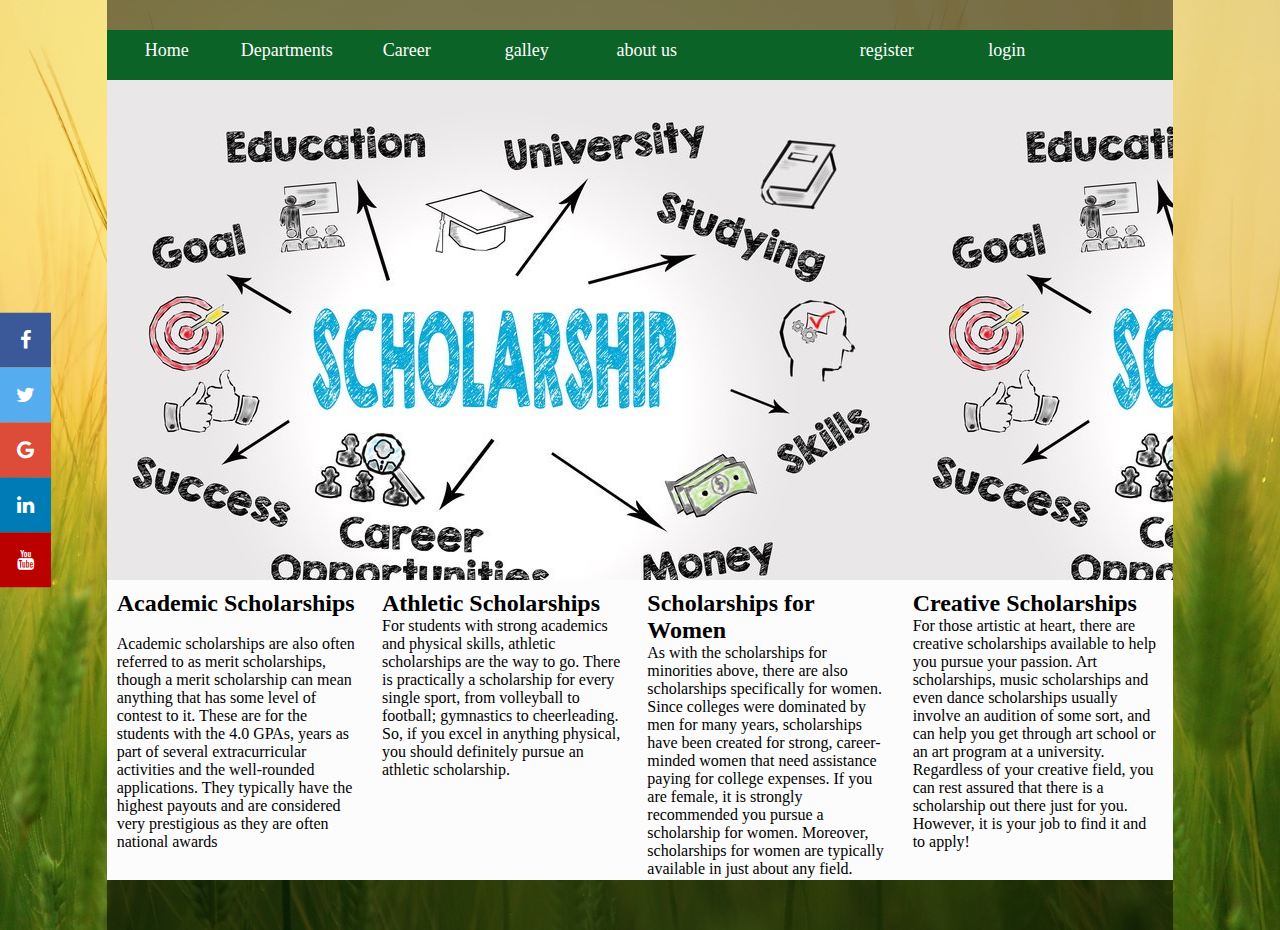
<file: index.html>
<!DOCTYPE html>
<html>
<head>
    <title>Bursary</title>
    <meta name="viewport" content="width=device-width, initial-scale=1.0">
    <meta author="Anwar Omar">
    <!--calling css from file named style.css -->
    <link rel="stylesheet" type="text/css" href="css/style.css">
    <!--getting social media fonts and icons facebook gmail,-->
    <link rel="stylesheet" href="https://cdnjs.cloudflare.com/ajax/libs/font-awesome/4.7.0/css/font-awesome.min.css">

</head>
<body>

    <!-- this will display social media accounts on left side-->
    <div class="icon-bar">
        <a href="#" class="facebook"><i class="fa fa-facebook"></i></a> 
        <a href="#" class="twitter"><i class="fa fa-twitter"></i></a> 
        <a href="#" class="google"><i class="fa fa-google"></i></a> 
        <a href="#" class="linkedin"><i class="fa fa-linkedin"></i></a>
        <a href="#" class="youtube"><i class="fa fa-youtube"></i></a> 
      </div>
      <!---main container  start-->
    <div class="main_container col-10">
       <!---top head  start-->
        <div class="top_head">
            
        </div>
        <!---main container  end-->
        <div class="nav">
            <ul>
            <li><a href="index.html" accesskey="1" title="">Home</a></li> 
            <li><a href="department.html" >Departments</a></li>
            <li><a href="carrer.html" >Career</a></li>
            <li><a href="galley.html" >galley</a></li>
            <li><a href="aboutus.html" >about us</a></li>
            <li></li>
            <li><a href="reg.html" >register</a></li>
            <li><a href="login.html" >login</a></li>
            </ul>
    
        </div>
        <div class="banner">
            <div class="col-3">

            </div>
            <div class="col-3">
            </div>

        </div>
        <div class="content col-12">
            <div class="column col-5" >
                <h2>Academic Scholarships</h2>
                <p>
                    <br>Academic scholarships are also often referred to as merit scholarships, though a merit scholarship can mean anything that has some level of contest to it. These are for the students with the 4.0 GPAs, years as part of several extracurricular activities and the well-rounded applications. They typically have the highest payouts and are considered very prestigious as they are often national awards</p>
              </div>
              <div class="column col-3" >
                <h2>Athletic Scholarships</h2>
                <p>For students with strong academics and physical skills, athletic scholarships are the way to go. There is practically a scholarship for every single sport, from volleyball to football; gymnastics to cheerleading. So, if you excel in anything physical, you should definitely pursue an athletic scholarship.</p>
              </div>
              <div class="column col-3" >
                <h2>Scholarships for Women</h2>
                <p>As with the scholarships for minorities above, there are also scholarships specifically for women. Since colleges were dominated by men for many years, scholarships have been created for strong, career-minded women that need assistance paying for college expenses. If you are female, it is strongly recommended you pursue a scholarship for women. Moreover, scholarships for women are typically available in just about any field.</p>
              </div>
              <div class="column col-3">
                <h2>Creative Scholarships</h2>
                <p>For those artistic at heart, there are creative scholarships available to help you pursue your passion. Art scholarships, music scholarships and even dance scholarships usually involve an audition of some sort, and can help you get through art school or an art program at a university. Regardless of your creative field, you can rest assured that there is a scholarship out there just for you. However, it is your job to find it and to apply!</p>
              </div>
            
        </div>
        <div class="footer">
            
        </div>
        
    </div>
    <!---main container  end-->
</body>
</html>
</file>
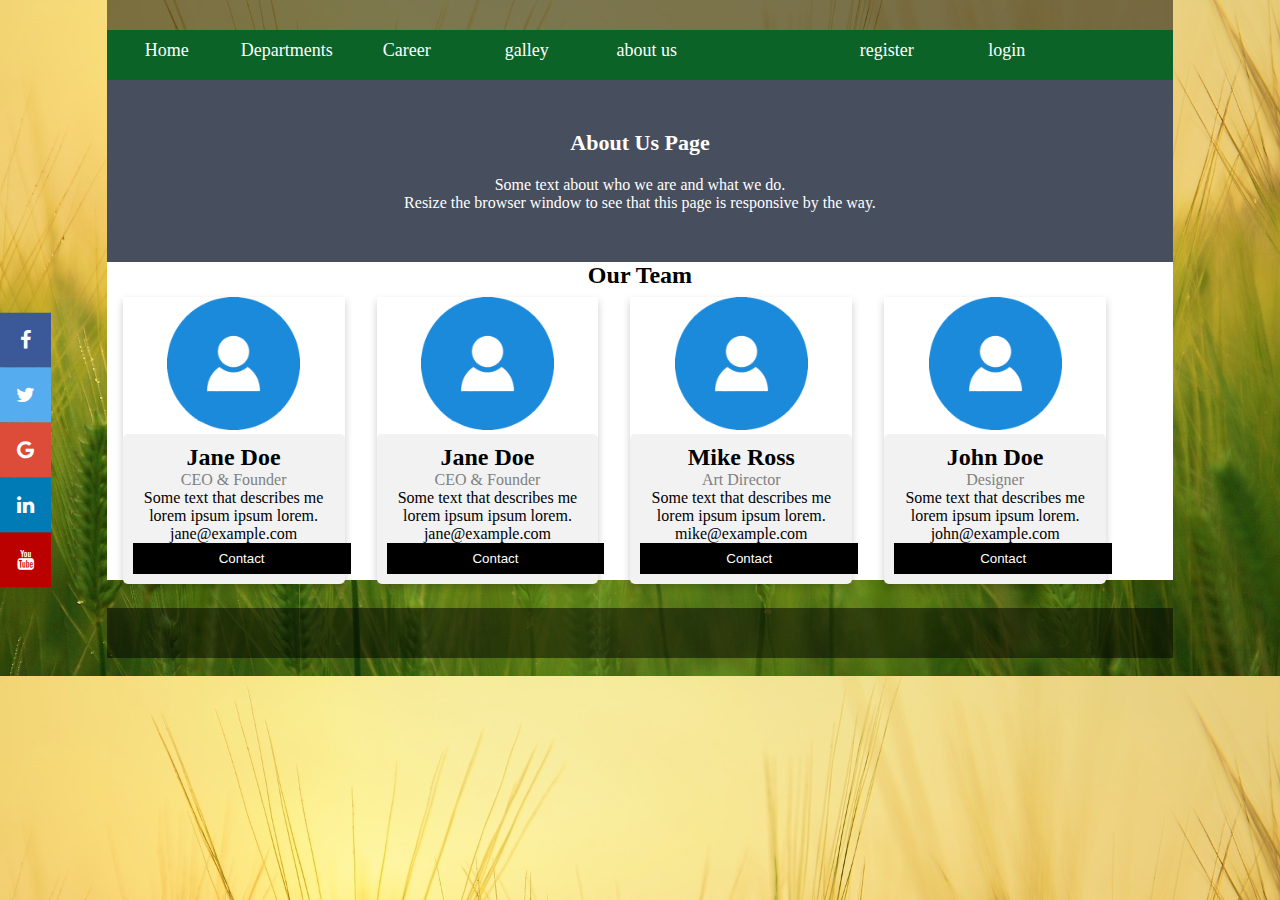
<file: aboutus.html>
<!DOCTYPE html>
<html>
<head>
    <title>Bursary</title>
    <meta name="viewport" content="width=device-width, initial-scale=1.0">
    <meta author="Anwar Omar">
    <!--calling css from file named style.css -->
    <link rel="stylesheet" type="text/css" href="css/style.css">
    <!--getting social media fonts and icons facebook gmail,-->
    <link rel="stylesheet" href="https://cdnjs.cloudflare.com/ajax/libs/font-awesome/4.7.0/css/font-awesome.min.css">

</head>
<body>

    <!-- this will display social media accounts on left side-->
    <div class="icon-bar">
        <a href="#" class="facebook"><i class="fa fa-facebook"></i></a> 
        <a href="#" class="twitter"><i class="fa fa-twitter"></i></a> 
        <a href="#" class="google"><i class="fa fa-google"></i></a> 
        <a href="#" class="linkedin"><i class="fa fa-linkedin"></i></a>
        <a href="#" class="youtube"><i class="fa fa-youtube"></i></a> 
      </div>
      <!---main container  start-->
    <div class="main_container col-10">
       <!---top head  start-->
        <div class="top_head">
            
        </div>
        <!---main container  end-->
        <div class="nav">
            <ul>
            <li><a href="index.html" accesskey="1" title="">Home</a></li> 
            <li><a href="department.html" >Departments</a></li>
            <li><a href="carrer.html" >Career</a></li>
            <li><a href="galley.html" >galley</a></li>
            <li><a href="aboutus.html" >about us</a></li>
            <li></li>
            <li><a href="reg.html" >register</a></li>
            <li><a href="login.html" >login</a></li>
            </ul>
    
        </div>
        <div class="blank">
            <div class="about-section">
                <h1>About Us Page</h1>
                <p>Some text about who we are and what we do.</p>
                <p>Resize the browser window to see that this page is responsive by the way.</p>
              </div>
              
              <h2 style="text-align:center">Our Team</h2>
              <div class="row">
                <div class="column_us">
                  <div class="card">
                    <center>  <img src="avatar.png" alt="John" style="width:60%"></center>
                    <div class="container">
                      <h2>Jane Doe</h2>
                      <p class="title">CEO & Founder</p>
                      <p>Some text that describes me lorem ipsum ipsum lorem.</p>
                      <p>jane@example.com</p>
                      <p><button class="button">Contact</button></p>
                    </div>
                  </div>
                </div>
                <div class="row">
                    <div class="column_us">
                      <div class="card">
                        <center>  <img src="avatar.png" alt="John" style="width:60%"></center>
                        <div class="container">
                          <h2>Jane Doe</h2>
                          <p class="title">CEO & Founder</p>
                          <p>Some text that describes me lorem ipsum ipsum lorem.</p>
                          <p>jane@example.com</p>
                          <p><button class="button">Contact</button></p>
                        </div>
                      </div>
                    </div>
              
                <div class="column_us">
                  <div class="card">
                    <center>  <img src="avatar.png" alt="John" style="width:60%"></center>
                    <div class="container">
                      <h2>Mike Ross</h2>
                      <p class="title">Art Director</p>
                      <p>Some text that describes me lorem ipsum ipsum lorem.</p>
                      <p>mike@example.com</p>
                      <p><button class="button">Contact</button></p>
                    </div>
                  </div>
                </div>
              
                <div class="column_us">
                  <div class="card">
                  <center>  <img src="avatar.png" alt="John" style="width:60%"></center>
                    <div class="container">
                      <h2>John Doe</h2>
                      <p class="title">Designer</p>
                      <p>Some text that describes me lorem ipsum ipsum lorem.</p>
                      <p>john@example.com</p>
                      <p><button class="button">Contact</button></p>
                    </div>
                  </div>
                </div>
              </div>
              
        </div>
        
        <div class="footer">
            
        </div>
        
    </div>
    <!---main container  end-->
</body>
</html>
</file>
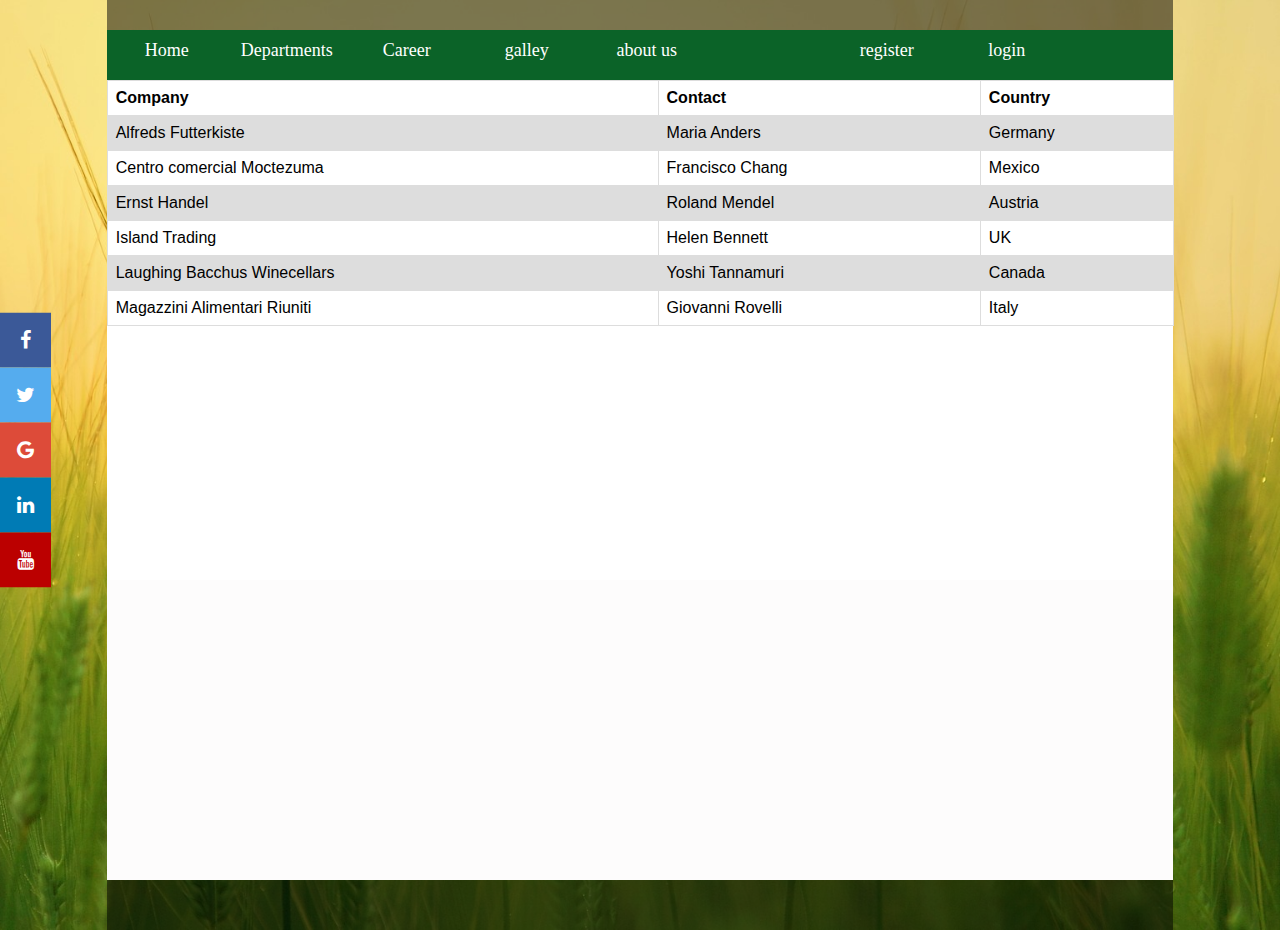
<file: carrer.html>
<!DOCTYPE html>
<html>
<head>
    <title>Bursary</title>
    <meta name="viewport" content="width=device-width, initial-scale=1.0">
    <meta author="Anwar Omar">
    <!--calling css from file named style.css -->
    <link rel="stylesheet" type="text/css" href="css/style.css">
    <!--getting social media fonts and icons facebook gmail,-->
    <link rel="stylesheet" href="https://cdnjs.cloudflare.com/ajax/libs/font-awesome/4.7.0/css/font-awesome.min.css">

</head>
<body>

    <!-- this will display social media accounts on left side-->
    <div class="icon-bar">
        <a href="#" class="facebook"><i class="fa fa-facebook"></i></a> 
        <a href="#" class="twitter"><i class="fa fa-twitter"></i></a> 
        <a href="#" class="google"><i class="fa fa-google"></i></a> 
        <a href="#" class="linkedin"><i class="fa fa-linkedin"></i></a>
        <a href="#" class="youtube"><i class="fa fa-youtube"></i></a> 
      </div>
      <!---main container  start-->
    <div class="main_container col-10">
       <!---top head  start-->
        <div class="top_head">
            
        </div>
        <!---main container  end-->
        <div class="nav">
            <ul>
            <li><a href="index.html" accesskey="1" title="">Home</a></li> 
            <li><a href="department.html" >Departments</a></li>
            <li><a href="carrer.html" >Career</a></li>
            <li><a href="galley.html" >galley</a></li>
            <li><a href="aboutus.html" >about us</a></li>
            <li></li>
            <li><a href="reg.html" >register</a></li>
            <li><a href="login.html" >login</a></li>
            </ul>
    
        </div>
        <div class="blank">
            <table>
                <tr>
                  <th>Company</th>
                  <th>Contact</th>
                  <th>Country</th>
                </tr>
                <tr>
                  <td>Alfreds Futterkiste</td>
                  <td>Maria Anders</td>
                  <td>Germany</td>
                </tr>
                <tr>
                  <td>Centro comercial Moctezuma</td>
                  <td>Francisco Chang</td>
                  <td>Mexico</td>
                </tr>
                <tr>
                  <td>Ernst Handel</td>
                  <td>Roland Mendel</td>
                  <td>Austria</td>
                </tr>
                <tr>
                  <td>Island Trading</td>
                  <td>Helen Bennett</td>
                  <td>UK</td>
                </tr>
                <tr>
                  <td>Laughing Bacchus Winecellars</td>
                  <td>Yoshi Tannamuri</td>
                  <td>Canada</td>
                </tr>
                <tr>
                  <td>Magazzini Alimentari Riuniti</td>
                  <td>Giovanni Rovelli</td>
                  <td>Italy</td>
                </tr>
              </table>

        </div>
        <div class="content col-12">
            
            
        </div>
        <div class="footer">
            
        </div>
        
    </div>
    <!---main container  end-->
</body>
</html>
</file>
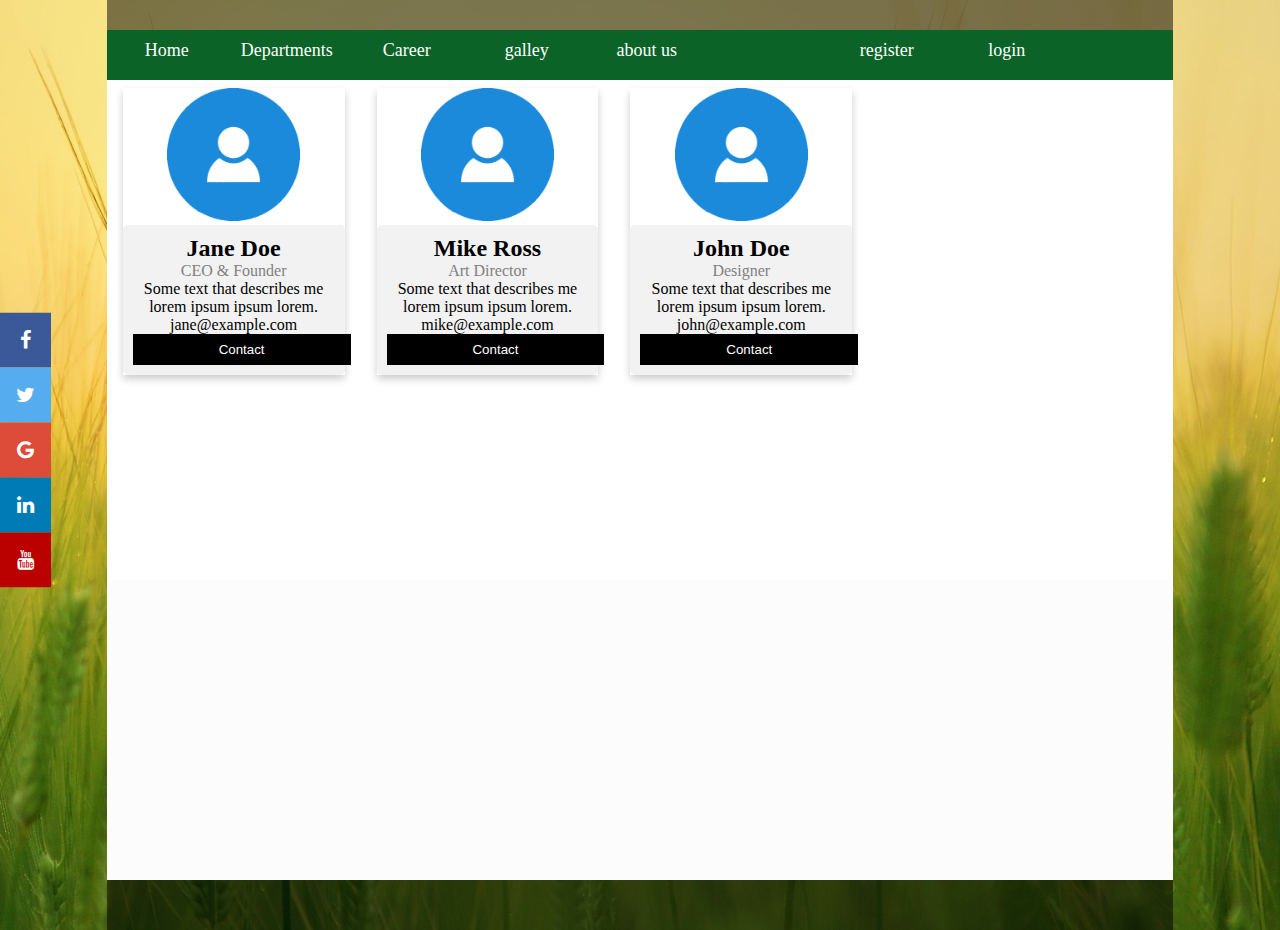
<file: department.html>
<!DOCTYPE html>
<html>
<head>
    <title>Bursary</title>
    <meta name="viewport" content="width=device-width, initial-scale=1.0">
    <meta author="Anwar Omar">
    <!--calling css from file named style.css -->
    <link rel="stylesheet" type="text/css" href="css/style.css">
    <!--getting social media fonts and icons facebook gmail,-->
    <link rel="stylesheet" href="https://cdnjs.cloudflare.com/ajax/libs/font-awesome/4.7.0/css/font-awesome.min.css">

</head>
<body>

    <!-- this will display social media accounts on left side-->
    <div class="icon-bar">
        <a href="#" class="facebook"><i class="fa fa-facebook"></i></a> 
        <a href="#" class="twitter"><i class="fa fa-twitter"></i></a> 
        <a href="#" class="google"><i class="fa fa-google"></i></a> 
        <a href="#" class="linkedin"><i class="fa fa-linkedin"></i></a>
        <a href="#" class="youtube"><i class="fa fa-youtube"></i></a> 
      </div>
      <!---main container  start-->
    <div class="main_container col-10">
       <!---top head  start-->
        <div class="top_head">
            
        </div>
        <!---main container  end-->
        <div class="nav">
            <ul>
            <li><a href="index.html" accesskey="1" title="">Home</a></li> 
            <li><a href="department.html" >Departments</a></li>
            <li><a href="carrer.html" >Career</a></li>
            <li><a href="galley.html" >galley</a></li>
            <li><a href="aboutus.html" >about us</a></li>
            <li></li>
            <li><a href="reg.html" >register</a></li>
            <li><a href="login.html" >login</a></li>
            </ul>
    
        </div>
        <div class="blank">
            <div class="row">
                <div class="column_us">
                  <div class="card">
                    <center>  <img src="avatar.png" alt="John" style="width:60%"></center>
                    <div class="container">
                      <h2>Jane Doe</h2>
                      <p class="title">CEO & Founder</p>
                      <p>Some text that describes me lorem ipsum ipsum lorem.</p>
                      <p>jane@example.com</p>
                      <p><button class="button">Contact</button></p>
                    </div>
                  </div>
                </div>
          
            <div class="column_us">
              <div class="card">
                <center>  <img src="avatar.png" alt="John" style="width:60%"></center>
                <div class="container">
                  <h2>Mike Ross</h2>
                  <p class="title">Art Director</p>
                  <p>Some text that describes me lorem ipsum ipsum lorem.</p>
                  <p>mike@example.com</p>
                  <p><button class="button">Contact</button></p>
                </div>
              </div>
            </div>
          
            <div class="column_us">
              <div class="card">
              <center>  <img src="avatar.png" alt="John" style="width:60%"></center>
                <div class="container">
                  <h2>John Doe</h2>
                  <p class="title">Designer</p>
                  <p>Some text that describes me lorem ipsum ipsum lorem.</p>
                  <p>john@example.com</p>
                  <p><button class="button">Contact</button></p>
                </div>
              </div>
            </div>
          </div>
        </div>
        <div class="content col-12">
            
            
        </div>
        <div class="footer">
            
        </div>
        
    </div>
    <!---main container  end-->
</body>
</html>
</file>
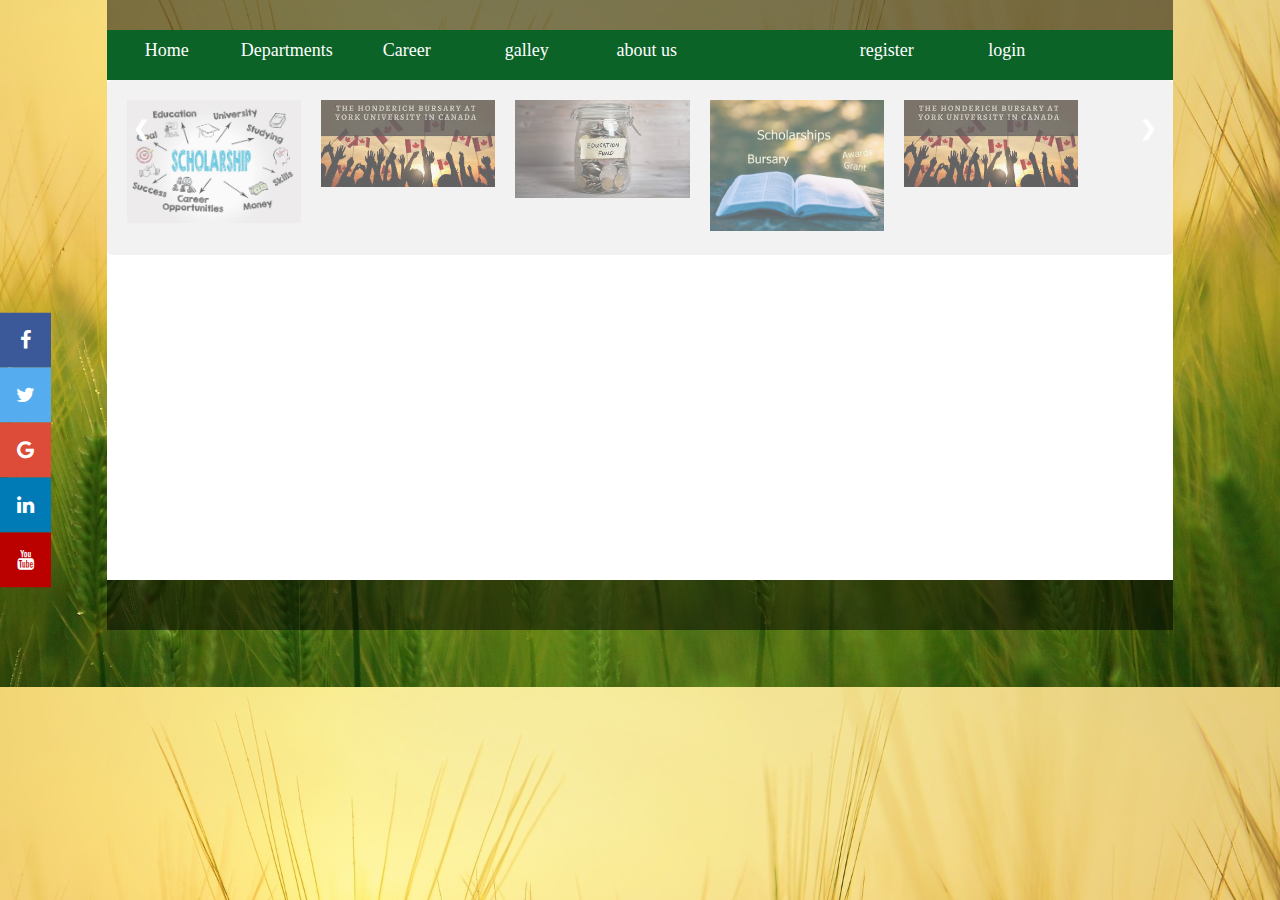
<file: galley.html>
<!DOCTYPE html>
<html>
<head>
    <title>Bursary</title>
    <meta name="viewport" content="width=device-width, initial-scale=1.0">
    <meta author="Anwar Omar">
    <!--calling css from file named style.css -->
    <link rel="stylesheet" type="text/css" href="css/style.css">
    <link rel="stylesheet" type="text/css" href="css/galley.css">
    <!--getting social media fonts and icons facebook gmail,-->
    <link rel="stylesheet" href="https://cdnjs.cloudflare.com/ajax/libs/font-awesome/4.7.0/css/font-awesome.min.css">
<!--javascripts-->
    <script src="js/galley.js"></script>
</head>
<body>
<!-- Modal -->

<!-- Modal -->
    <!-- this will display social media accounts on left side-->
    <div class="icon-bar">
        <a href="#" class="facebook"><i class="fa fa-facebook"></i></a> 
        <a href="#" class="twitter"><i class="fa fa-twitter"></i></a> 
        <a href="#" class="google"><i class="fa fa-google"></i></a> 
        <a href="#" class="linkedin"><i class="fa fa-linkedin"></i></a>
        <a href="#" class="youtube"><i class="fa fa-youtube"></i></a> 
      </div>
      <!---main container  start-->
    <div class="main_container col-10">
       <!---top head  start-->
        <div class="top_head">
            
        </div>
        <!---main container  end-->
        <div class="nav">
            <ul>
            <li><a href="index.html" accesskey="1" title="">Home</a></li> 
            <li><a href="department.html" >Departments</a></li>
            <li><a href="carrer.html" >Career</a></li>
            <li><a href="galley.html" >galley</a></li>
            <li><a href="aboutus.html" >about us</a></li>
            <li></li>
            <li><a href="reg.html" >register</a></li>
            <li><a href="login.html" >login</a></li>
            </ul>
    
        </div>
        <div class="blank">
            <!-- Container for the image gallery -->
<div class="container">
 <!-- Thumbnail images -->
 <div class="row">
  <div class="column">
    <img class="demo cursor" src="media/image1.jpg" onclick="currentSlide(1)" alt="The Woods">
  </div>
  <div class="column">
    <img class="demo cursor" src="media/image2.jpg"  onclick="currentSlide(2)" alt="Cinque Terre">
  </div>
  <div class="column">
    <img class="demo cursor" src="media/image3.jpg" onclick="currentSlide(3)" alt="Mountains and fjords">
  </div>
  <div class="column">
    <img class="demo cursor" src="media/image4.jpg" onclick="currentSlide(4)" alt="Northern Lights">
  </div>
  
  <div class="column">
    <img class="demo cursor" src="media/image2.jpg" onclick="currentSlide(6)" alt="Snowy Mountains">
  </div>
</div>
  <!-- Full-width images with number text -->
  <div class="mySlides">
    <div class="numbertext">1 / 6</div>
      <img src="media/image1.jpg" style="width:100%">
  </div>

  <div class="mySlides">
    <div class="numbertext">2 / 6</div>
      <img src="media/image2.jpg" style="width:100%">
  </div>

  <div class="mySlides">
    <div class="numbertext">3 / 6</div>
      <img src="media/image3.jpg" style="width:100%">
  </div>

  <div class="mySlides">
    <div class="numbertext">4 / 6</div>
      <img src="media/image4.jpg" style="width:100%">
  </div>

  <div class="mySlides">
    <div class="numbertext">6 / 6</div>
      <img src="media/image2.jpg" style="width:100%">
  </div>

  <!-- Next and previous buttons -->
  <a class="prev" onclick="plusSlides(-1)">&#10094;</a>
  <a class="next" onclick="plusSlides(1)">&#10095;</a>

  

 
</div>

        </div>
        
    
        <div class="footer">
            
        </div>
        
    </div>
    <!---main container  end-->
</body>
</html>
</file>
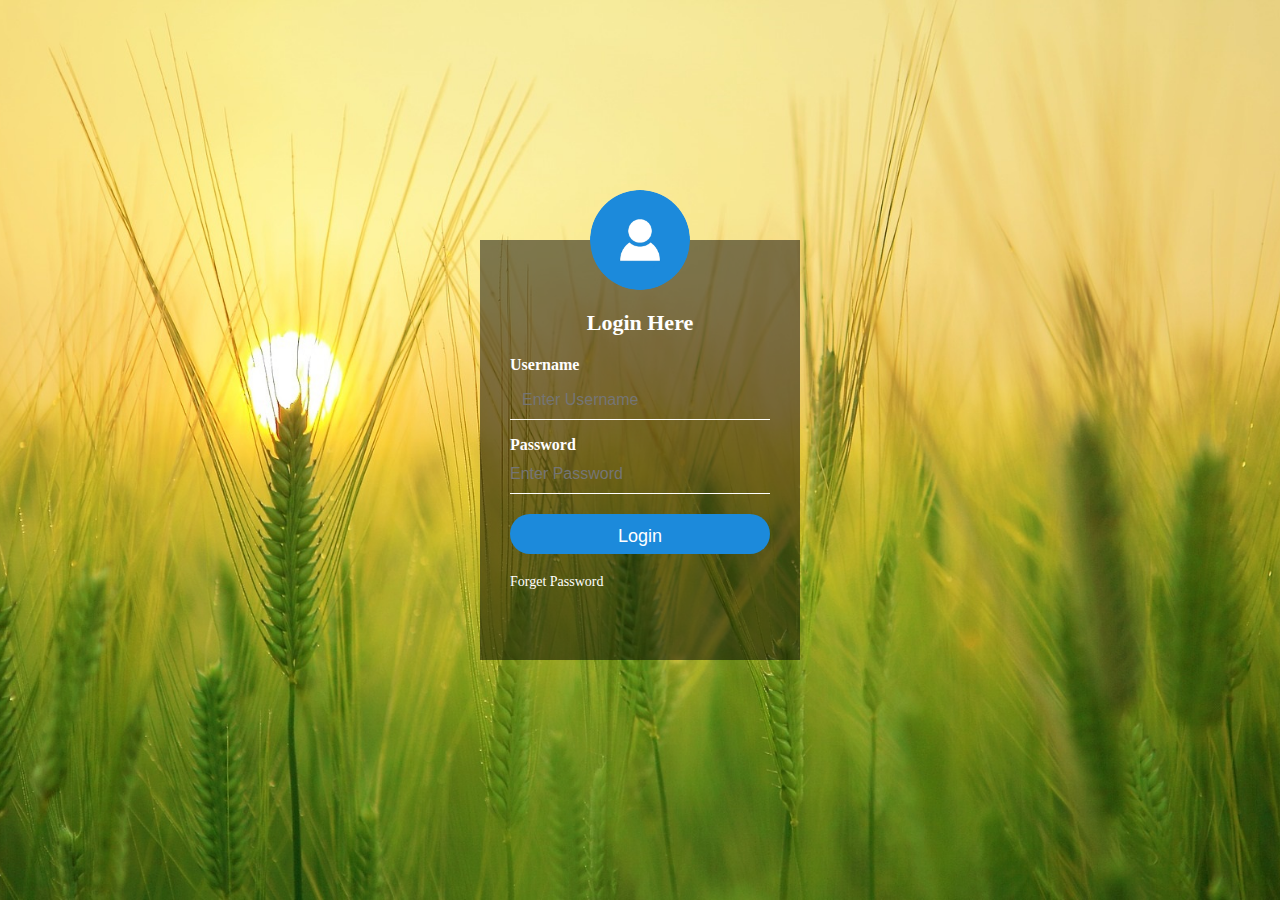
<file: login.html>
<html>
<head>
    <title> Busary login </title>
    <link rel="stylesheet" type="text/css" href="css/style.css">   
</head>
    <body>
    <div class="login-box">
    <img src="avatar.png" class="avatar">
        <h1>Login Here</h1>
            <form method="" action="index.html">
            <p>Username</p>
            <input type="text" name="username" placeholder="Enter Username">
            <p>Password</p>
            <input type="password" name="password" placeholder="Enter Password">
            <input type="submit" name="submit" value="Login">
            <a href="#">Forget Password</a>    
            </form>
        
        
        </div>
    
    </body>
</html>
</file>
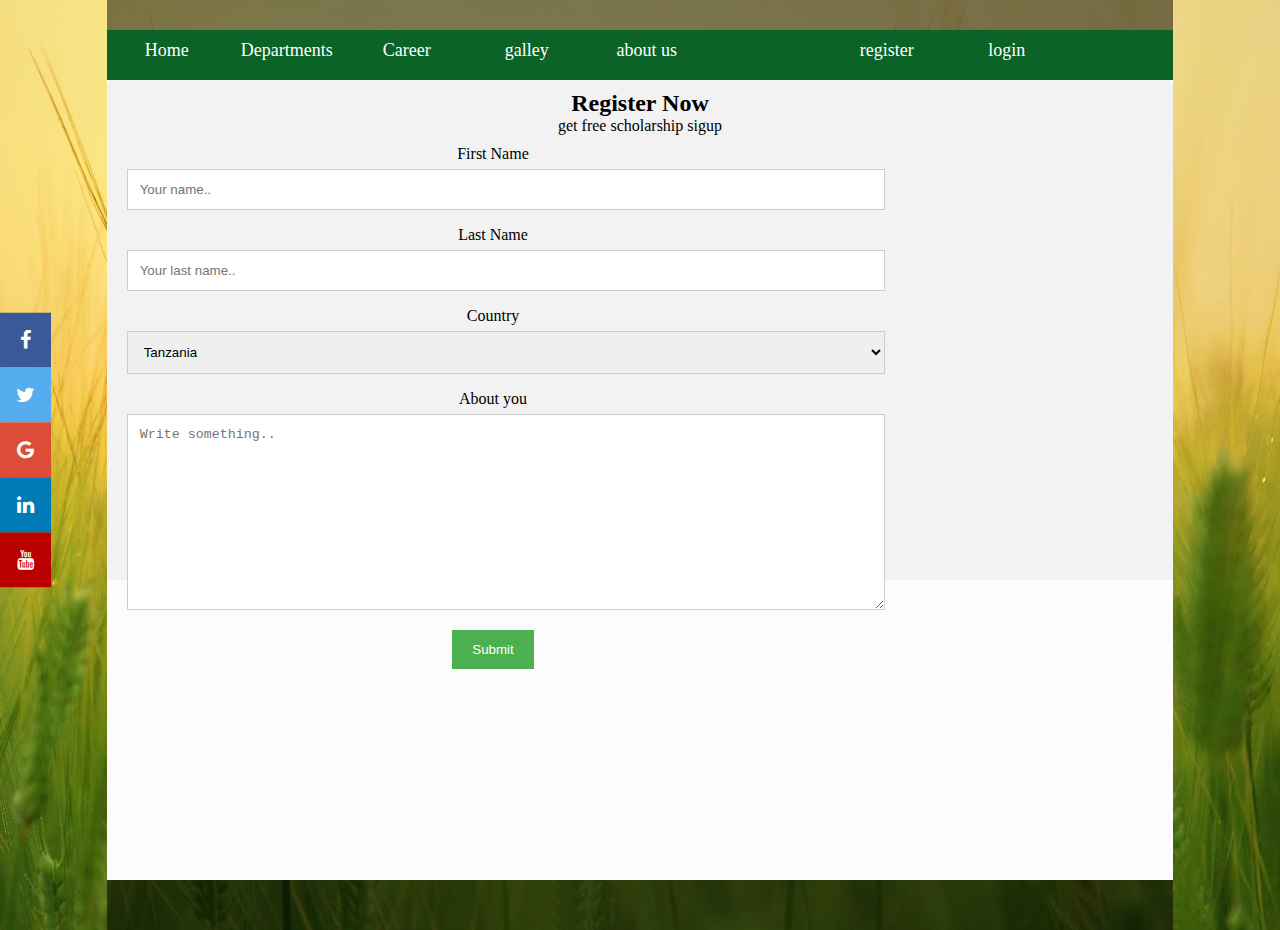
<file: reg.html>
<!DOCTYPE html>
<html>
<head>
    <title>Bursary</title>
    <meta name="viewport" content="width=device-width, initial-scale=1.0">
    <meta author="Anwar Omar">
    <!--calling css from file named style.css -->
    <link rel="stylesheet" type="text/css" href="css/style.css">
    <!--getting social media fonts and icons facebook gmail,-->
    <link rel="stylesheet" href="https://cdnjs.cloudflare.com/ajax/libs/font-awesome/4.7.0/css/font-awesome.min.css">

</head>
<body>

    <!-- this will display social media accounts on left side-->
    <div class="icon-bar">
        <a href="#" class="facebook"><i class="fa fa-facebook"></i></a> 
        <a href="#" class="twitter"><i class="fa fa-twitter"></i></a> 
        <a href="#" class="google"><i class="fa fa-google"></i></a> 
        <a href="#" class="linkedin"><i class="fa fa-linkedin"></i></a>
        <a href="#" class="youtube"><i class="fa fa-youtube"></i></a> 
      </div>
      <!---main container  start-->
    <div class="main_container col-10">
       <!---top head  start-->
        <div class="top_head">
            
        </div>
        <!---main container  end-->
        <div class="nav">
            <ul>
            <li><a href="index.html" accesskey="1" title="">Home</a></li> 
            <li><a href="department.html" >Departments</a></li>
            <li><a href="carrer.html" >Career</a></li>
            <li><a href="galley.html" >galley</a></li>
            <li><a href="aboutus.html" >about us</a></li>
            <li></li>
            <li><a href="reg.html" >register</a></li>
            <li><a href="login.html" >login</a></li>
            </ul>
    
        </div>
        <div class="blank">
            <div class="container">
                <div style="text-align:center">
                  <h2>Register Now</h2>
                  <p>get free scholarship sigup</p>
                </div>
                <div class="row ">
                  <div class="column_reg center">
                    <form action="/action_page.php">
                      <label for="fname">First Name</label>
                      <input type="text" id="fname" name="firstname" placeholder="Your name..">
                      <label for="lname">Last Name</label>
                      <input type="text" id="lname" name="lastname" placeholder="Your last name..">
                      <label for="country">Country</label>
                      <select id="country" name="country">
                        <option value="tz">Tanzania</option>
                        <option value="ug">uganda</option>
                        <option value="kenya">Kenya</option>
                      </select>
                      <label for="subject">About you</label>
                      <textarea id="subject" name="subject" placeholder="Write something.." style="height:170px"></textarea>
                      <input type="submit" value="Submit">
                    </form>
                  </div>
                </div>
              </div>

        </div>
        <div class="content col-12">
            
            
        </div>
        <div class="footer">
            
        </div>
        
    </div>
    <!---main container  end-->
</body>
</html>
</file>
<file: css/style.css>
body{
    background: url(../media/image.jpg);
    background-size: cover;
    background-position: center;
}
/*colum scaling */
.col-01{width:8.33%}
.col-02{width:16.66%}
.col-03{width:25%}
.col-04{width:33.33%}
.col-05{width:41.66%}
.col-06{width:50%}
.col-07{width:58.33%}
.col-08{width:66.33%}
.col-09{width:75%}
.col-10{width:83.33%}
.col-11{width:91.66%}
.col-12{width:100%}
*{
    margin: 0;
    padding: 0;
}

.main_container{ 
    height: auto;
    
    margin: 0 auto;
}
.top_head{
    height: 30px;
    background:  rgba(0, 0, 0,0.5);
}
.nav{
    
    height: 50px;
    background: #0b6328;
}
.banner{
    background: url(../media/image1.jpg);
    height: 500px;
    
}
.blank{
    background: #fff;
    height: 500px;
    
}
.content{
   
    height: 300px;
    background: rgb(253, 252, 252);
}
.footer{
    height: 50px;
    background:  rgba(0, 0, 0,0.5);
}

.nav ul{
    list-style-type: none;
}
.nav ul li{
    float: left;
    width: 120px;
    height: 40px;
    line-height: 40px;
    text-align: center;
}
.nav ul li a{
    color: #fff;
    font-size: 18px;
    text-decoration: none;
    display: block;
}
.nav ul li a:hover{
    background-color: #fff;
    color: #000;
    transition: .5s;
}

.banner figure img{
    width: 100%;
    height: 80%;
}
.banner figure{
    overflow: hidden;
    
    
}
/* social media icons */
.icon-bar {
    position: fixed;
    top: 50%;
    -webkit-transform: translateY(-50%);
    -ms-transform: translateY(-50%);
    transform: translateY(-50%);
  }
  .icon-bar a {
    display: block;
    text-align: center;
    padding: 16px;
    transition: all 0.3s ease;
    color: white;
    font-size: 20px;
  }
  
  .icon-bar a:hover {
    background-color: #000;
  }
  
  .facebook {
    background: #3B5998;
    color: white;
  }
  
  .twitter {
    background: #55ACEE;
    color: white;
  }
  
  .google {
    background: #dd4b39;
    color: white;
  }
  
  .linkedin {
    background: #007bb5;
    color: white;
  }
  
  .youtube {
    background: #bb0000;
    color: white;
  }

  /* Create four equal columns that floats next to each other */
.column {
    float: left;
    width: 23%;
    margin: 10px 10px 10px 10px;
 /* Should be removed. Only for demonstration */
  }
  /* Clear floats after the columns */
.content:after {
    content: "";
    display: table;
    clear: both;
  }
 
  /*login*/
  .login-box{
    width: 320px;
    height: 420px;
    background: rgba(0, 0, 0, 0.5);
    color: #fff;
    top: 50%;
    left: 50%;
    position: absolute;
    transform: translate(-50%,-50%);
    box-sizing: border-box;
    padding: 70px 30px;
}
.avatar{
    width: 100px;
    height: 100px;
    border-radius: 50%;
    position: absolute;
    top: -50px;
    left: calc(50% - 50px);
}
h1{
    margin: 0;
    padding: 0 0 20px;
    text-align: center;
    font-size: 22px;
}
.login-box p{
    margin: 0;
    padding: 0;
    font-weight: bold;
}
.login-box input{
    width: 100%;
    margin-bottom: 20px;
}
.login-box input[type="text"], input[type="password"]
{
    border: none;
    border-bottom: 1px solid #fff;
    background: transparent;
    outline: none;
    height: 40px;
    color: #fff;
    font-size: 16px;
}
.login-box input[type="submit"]
{
    border: none;
    outline: none;
    height: 40px;
    background: #1c8adb;
    color: #fff;
    font-size: 18px;
    border-radius: 20px;
}
.login-box input[type="submit"]:hover
{
    cursor: pointer;
    background: #39dc79;
    color: #000;
}

.login-box a{
    text-decoration: none;
    font-size: 14px;
    color: #fff;
}
.login-box a:hover
{
    color: #39dc79;
}
/**
about us
*/

 
  
  *, *:before, *:after {
    box-sizing: inherit;
  }
  
  .column_us {
    float: left;
    width: 22.3%;
    margin-bottom: 16px;
    padding: 0 8px;
  }
  
  .card {
    box-shadow: 0 4px 8px 0 rgba(0, 0, 0, 0.2);
    margin: 8px;
  }
  
  .about-section {
    padding: 50px;
    text-align: center;
    background-color: #474e5d;
    color: white;
  }
  
  .container {
    padding: 0 16px;
  }
  .row{
    text-align: center;   
  }
  
  .container::after, .row::after {
    content: "";
    clear: both;
    display: table;
  }
  
  .title {
    color: grey;
  }
  
  .button {
    border: none;
    outline: 0;
    display: inline-block;
    padding: 8px;
    color: white;
    background-color: #000;
    text-align: center;
    cursor: pointer;
    width: 100%;
  }
  
  .button:hover {
    background-color: #555;
  }
  
  @media screen and (max-width: 650px) {
    .column {
      width: 100%;
      display: block;
    }
  }
  /*
  reg
  */
  input[type=text], select, textarea {
    width: 100%;
    padding: 12px;
    border: 1px solid #ccc;
    margin-top: 6px;
    margin-bottom: 16px;
    resize: vertical;
  }
  
  input[type=submit] {
    background-color: #4CAF50;
    color: white;
    padding: 12px 20px;
    border: none;
    cursor: pointer;
  }
  
  input[type=submit]:hover {
    background-color: #45a049;
  }
  
  /* Style the container/contact section */
  .container {
    border-radius: 5px;
    background-color: #f2f2f2;
    padding: 10px;
  }
  
 .column_reg{
     padding-left: 80px;
    float: left;
    width: 50%;
    margin-top: 6px;
    
 }
 .row:after {
    content: "";
    display: table;
    clear: both;
  }
  .center {
    margin: auto;
    width: 70%;
    padding: 10px;
  }
  table {
    font-family: arial, sans-serif;
    border-collapse: collapse;
    width: 100%;
  }
  
  td, th {
    border: 1px solid #dddddd;
    text-align: left;
    padding: 8px;
  }
  
  tr:nth-child(even) {
    background-color: #dddddd;
  }
</file>
<file: css/galley.css>
* {
    box-sizing: border-box;
  }
  
  /* Position the image container (needed to position the left and right arrows) */
  .container {
    position: relative;
  }
  
  /* Hide the images by default */
  .mySlides {
    display: none;
  }
  
  /* Add a pointer when hovering over the thumbnail images */
  .cursor {
    cursor: pointer;
  }
  
  /* Next & previous buttons */
  .prev,
  .next {
    cursor: pointer;
    position: absolute;
    top: 40%;
    width: auto;
    padding: 16px;
    margin-top: -50px;
    color: white;
    font-weight: bold;
    font-size: 20px;
    border-radius: 0 3px 3px 0;
    user-select: none;
    -webkit-user-select: none;
  }
  
  /* Position the "next button" to the right */
  .next {
    right: 0;
    border-radius: 3px 0 0 3px;
  }
  
  /* On hover, add a black background color with a little bit see-through */
  .prev:hover,
  .next:hover {
    background-color: rgba(0, 0, 0, 0.8);
  }
  
  /* Number text (1/3 etc) */
  .numbertext {
    color: #f2f2f2;
    font-size: 12px;
    padding: 8px 12px;
    position: absolute;
    top: 0;
  }
  
  /* Container for image text */
  .caption-container {
    text-align: center;
    background-color: #222;
    padding: 2px 16px;
    color: white;
  }
  
  .row:after {
    content: "";
    display: table;
    clear: both;
  }
  
  /* Six columns side by side */
  .column {
    float: left;
    width: 16.66%;
  }
  
  /* Add a transparency effect for thumnbail images */
  .demo {
    opacity: 0.6;
    width: 100%;
    height: 100%;
  }
  
  .active,
  .demo:hover {
    opacity: 1;
  }
  .demo img{
    width: 100%;
    height: 100%;
  }
</file>
